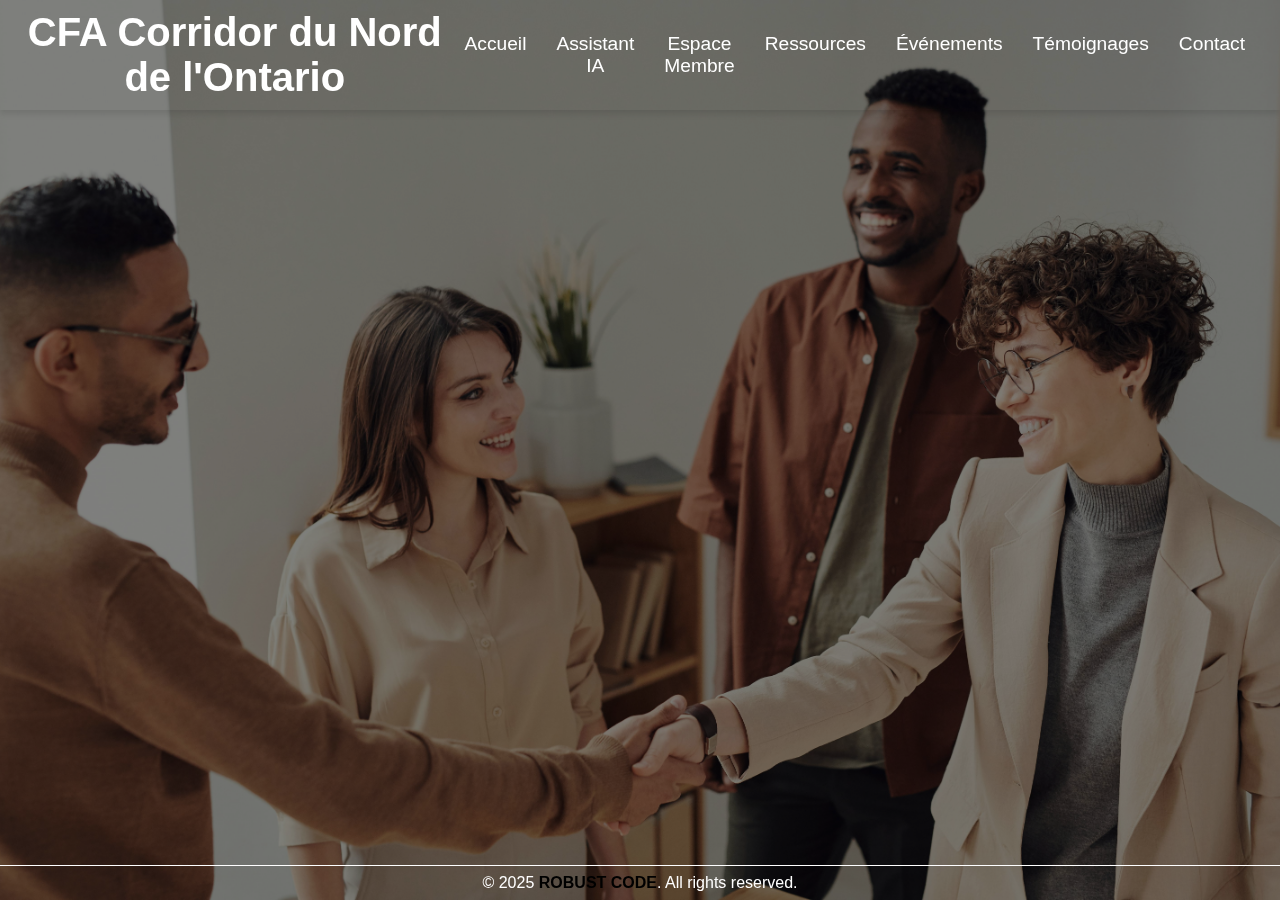
<file: index.html>
<!DOCTYPE html>
<html lang="fr">
<head>
    <meta charset="UTF-8">
    <meta name="viewport" content="width=device-width, initial-scale=1.0">
    <title>Accueil - Corridor du Nord de l'Ontario</title>
    <link rel="stylesheet" href="styles.css">
    <script defer src="script.js"></script>
</head>
<body>
    <header>
        <h1>CFA Corridor du Nord de l'Ontario</h1>
        <nav>
            <ul>
                <li><a href="index.html">Accueil</a></li>
                <li><a href="assistant.html">Assistant IA</a></li>
                <li><a href="membre.html">Espace Membre</a></li>
                <li><a href="ressources.html">Ressources</a></li>
                <li><a href="evenements.html">Événements</a></li>
                <li><a href="temoignages.html">Témoignages</a></li>
                <li><a href="contact.html">Contact</a></li>
            </ul>
        </nav>
    </header>

    <section class="hero">
        <div id="animated-word-container">
            <span id="static-text">Bienvenue dans le portal qui vous facilite: </span><span id="animated-word"> </span>
        </div>
        
        
    </section>
    <footer class="footer">
        <p>&copy; 2025 <a href="https://www.robust-code.com" target="_blank">ROBUST CODE</a>. All rights reserved.</p>
    </footer>
</body>
</html>
</file>
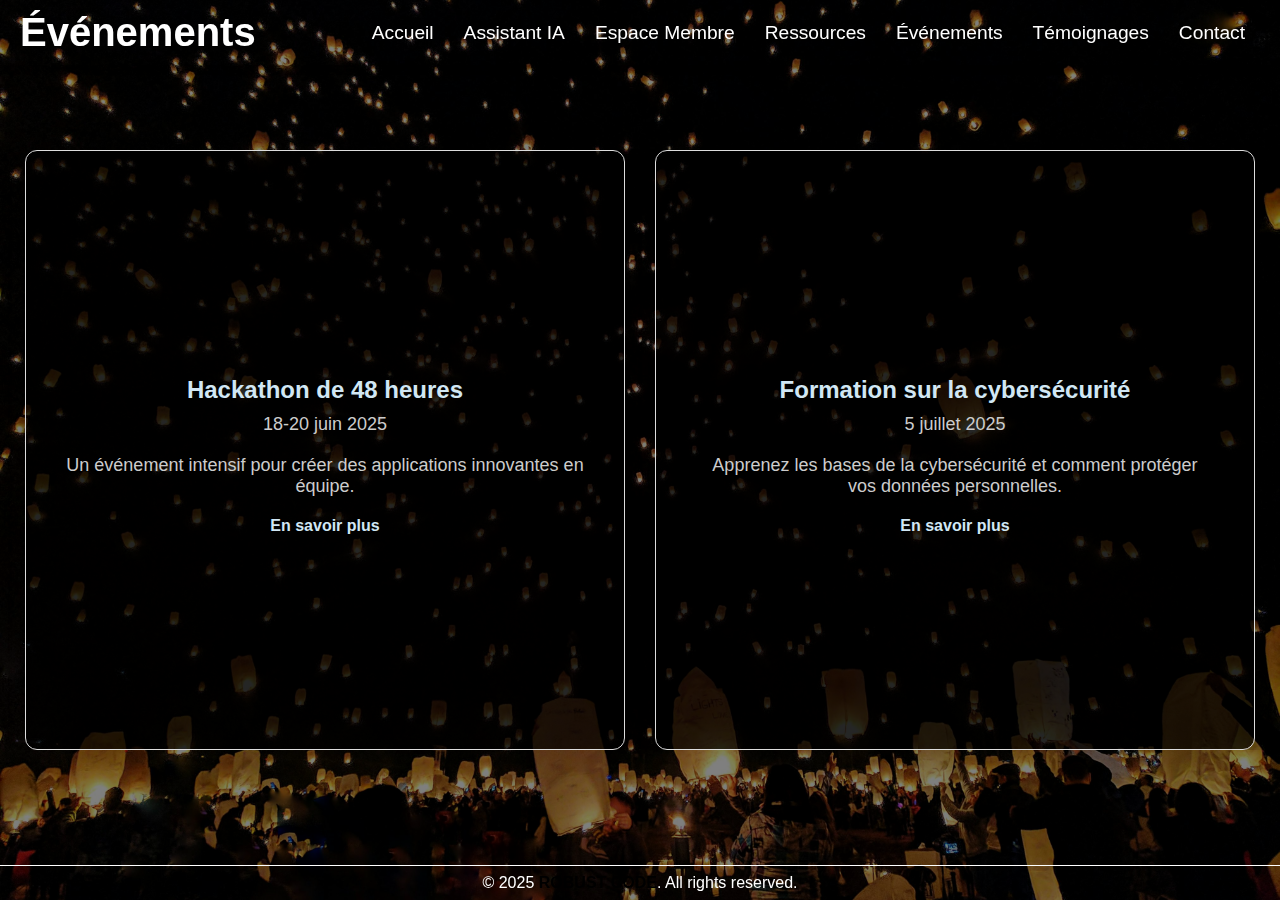
<file: evenements.html>
<!DOCTYPE html>
<html lang="fr">
<head>
    <meta charset="UTF-8">
    <meta name="viewport" content="width=device-width, initial-scale=1.0">
    <title>Événements</title>
    <link rel="stylesheet" href="evenementsstyles.css">
</head>
<body>
    <header>
        <h1>Événements</h1>
        <nav>
            <ul>
                <li><a href="index.html">Accueil</a></li>
                <li><a href="assistant.html">Assistant IA</a></li>
                <li><a href="membre.html">Espace Membre</a></li>
                <li><a href="ressources.html">Ressources</a></li>
                <li><a href="evenements.html">Événements</a></li>
                <li><a href="temoignages.html">Témoignages</a></li>
                <li><a href="contact.html">Contact</a></li>
            </ul>
        </nav>
    </header>

    <main>
        <section class="event-section">

            <!-- Défilement horizontal des événements -->
            <div class="event-carousel">
                <div class="event-list">
                    <div class="event-card">
                        <h3>Atelier de développement web</h3>
                        <p>Du 25 au 27 mars 2025</p>
                        <p>Un atelier intensif pour apprendre à coder et à développer des applications web.</p>
                        <a href="#">En savoir plus</a>
                    </div>

                    <div class="event-card">
                        <h3>Conférence sur la technologie et l'innovation</h3>
                        <p>1er avril 2025</p>
                        <p>Venez écouter des experts discuter des dernières innovations technologiques.</p>
                        <a href="#">En savoir plus</a>
                    </div>

                    <div class="event-card">
                        <h3>Networking avec des professionnels</h3>
                        <p>15 avril 2025</p>
                        <p>Un événement de réseautage pour rencontrer des professionnels du secteur tech.</p>
                        <a href="#">En savoir plus</a>
                    </div>

                    <div class="event-card">
                        <h3>Conférence sur l'IA et l'avenir du travail</h3>
                        <p>10 mai 2025</p>
                        <p>Une conférence sur l'impact de l'IA dans les métiers du futur.</p>
                        <a href="#">En savoir plus</a>
                    </div>

                    <div class="event-card">
                        <h3>Hackathon de 48 heures</h3>
                        <p>18-20 juin 2025</p>
                        <p>Un événement intensif pour créer des applications innovantes en équipe.</p>
                        <a href="#">En savoir plus</a>
                    </div>

                    <div class="event-card">
                        <h3>Formation sur la cybersécurité</h3>
                        <p>5 juillet 2025</p>
                        <p>Apprenez les bases de la cybersécurité et comment protéger vos données personnelles.</p>
                        <a href="#">En savoir plus</a>
                    </div>

                    <div class="event-card">
                        <h3>Webinaire sur le développement durable</h3>
                        <p>12 août 2025</p>
                        <p>Rejoignez-nous pour discuter des initiatives durables dans la tech et l'industrie.</p>
                        <a href="#">En savoir plus</a>
                    </div>

                    <div class="event-card">
                        <h3>Conférence sur le Cloud Computing</h3>
                        <p>20 septembre 2025</p>
                        <p>Des experts discuteront des dernières tendances dans l'usage du cloud dans les entreprises.</p>
                        <a href="#">En savoir plus</a>
                    </div>

                    <div class="event-card">
                        <h3>Exposition sur l'innovation technologique</h3>
                        <p>2 octobre 2025</p>
                        <p>Une exposition montrant les dernières innovations technologiques qui façonnent notre avenir.</p>
                        <a href="#">En savoir plus</a>
                    </div>

                    <div class="event-card">
                        <h3>Formation sur le design UX/UI</h3>
                        <p>15 novembre 2025</p>
                        <p>Un atelier pratique pour apprendre à créer des expériences utilisateur exceptionnelles.</p>
                        <a href="#">En savoir plus</a>
                    </div>
                </div>
            </div>
        </section>
    </main>
    <footer class="footer">
        <p>&copy; 2025 <a href="https://www.robust-code.com" target="_blank">ROBUST CODE</a>. All rights reserved.</p>
    </footer>

    <script src="evenementsscript.js"></script>
</body>
</html>
</file>
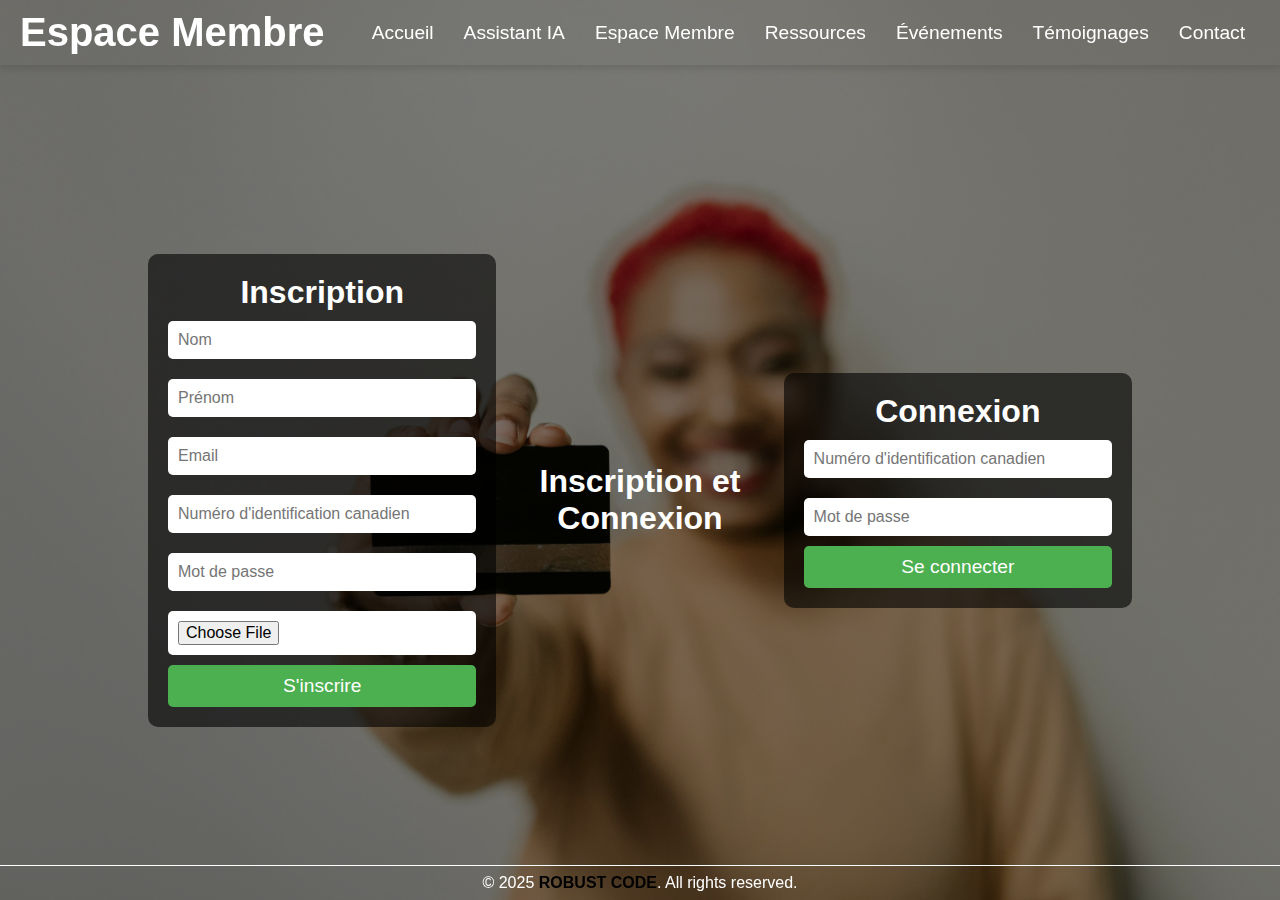
<file: membre.html>
<!DOCTYPE html>
<html lang="fr">
<head>
    <meta charset="UTF-8">
    <meta name="viewport" content="width=device-width, initial-scale=1.0">
    <title>Espace Membre</title>
    <link rel="stylesheet" href="membrestyles.css">
</head>
<body>
    <header>
        <h1>Espace Membre</h1>
        <nav>
            <ul>
                <li><a href="index.html">Accueil</a></li>
                <li><a href="assistant.html">Assistant IA</a></li>
                <li><a href="membre.html">Espace Membre</a></li>
                <li><a href="ressources.html">Ressources</a></li>
                <li><a href="evenements.html">Événements</a></li>
                <li><a href="temoignages.html">Témoignages</a></li>
                <li><a href="contact.html">Contact</a></li>
            </ul>
        </nav>
    </header>

    <section class="membre-section">
        <!-- Formulaire Inscription -->
        <div class="form-container">
            <h3>Inscription</h3>
            <form>
                <input type="text" name="nom" placeholder="Nom" required>
                <input type="text" name="prenom" placeholder="Prénom" required>
                <input type="email" name="email" placeholder="Email" required>
                <input type="text" name="id_canadien" placeholder="Numéro d'identification canadien" required>
                <input type="password" name="motdepasse" placeholder="Mot de passe" required>
                <input type="file" name="documents" placeholder="Téléverser des documents">
                <button type="submit">S'inscrire</button>
            </form>
        </div>
        
        <!-- Texte Séparateur (Inscription / Connexion) -->
        <div class="separator-text">
            <h2>Inscription et Connexion</h2>
        </div>
    
        <!-- Formulaire Connexion -->
        <div class="form-container">
            <h3>Connexion</h3>
            <form>
                <input type="text" name="id_canadien" placeholder="Numéro d'identification canadien" required>
                <input type="password" name="motdepasse" placeholder="Mot de passe" required>
                <button type="submit">Se connecter</button>
            </form>
        </div>
    </section>
    <footer class="footer">
        <p>&copy; 2025 <a href="https://www.robust-code.com" target="_blank">ROBUST CODE</a>. All rights reserved.</p>
    </footer>
    
</body>
</html>
</file>
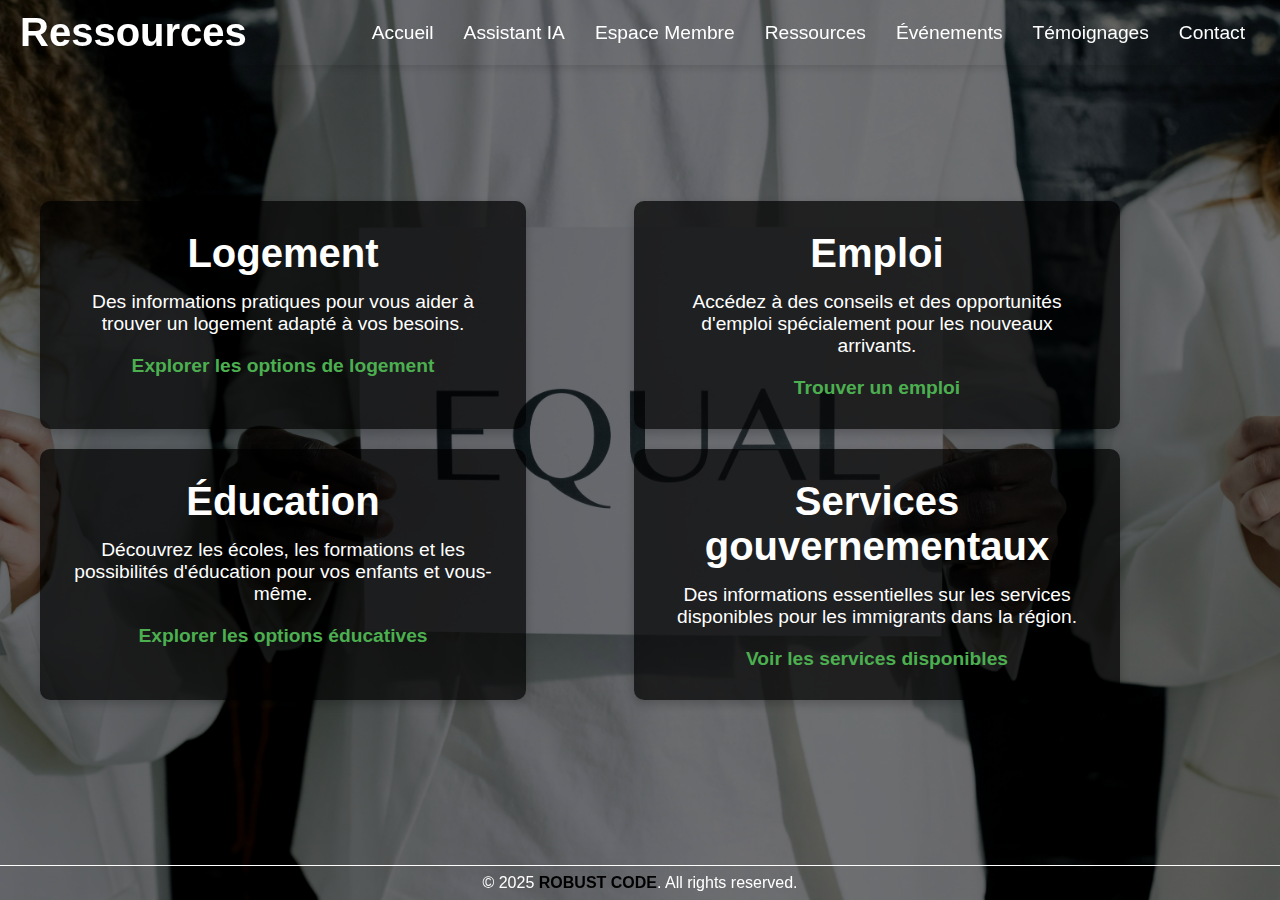
<file: ressources.html>
<!DOCTYPE html>
<html lang="fr">
<head>
    <meta charset="UTF-8">
    <meta name="viewport" content="width=device-width, initial-scale=1.0">
    <title>Ressources</title>
    <link rel="stylesheet" href="ressourcesstyles.css">
</head>
<body>
    <header>
        <h1>Ressources</h1>
        <nav>
            <ul>
                <li><a href="index.html">Accueil</a></li>
                <li><a href="assistant.html">Assistant IA</a></li>
                <li><a href="membre.html">Espace Membre</a></li>
                <li><a href="ressources.html">Ressources</a></li>
                <li><a href="evenements.html">Événements</a></li>
                <li><a href="temoignages.html">Témoignages</a></li>
                <li><a href="contact.html">Contact</a></li>
            </ul>
        </nav>
    </header>

    <main>
        <section class="resources-container">
            <div class="resource-section" id="logement">
                <h2>Logement</h2>
                <p>Des informations pratiques pour vous aider à trouver un logement adapté à vos besoins.</p>
                <a href="#">Explorer les options de logement</a>
            </div>

            <div class="resource-section" id="emploi">
                <h2>Emploi</h2>
                <p>Accédez à des conseils et des opportunités d'emploi spécialement pour les nouveaux arrivants.</p>
                <a href="#">Trouver un emploi</a>
            </div>

            <div class="resource-section" id="education">
                <h2>Éducation</h2>
                <p>Découvrez les écoles, les formations et les possibilités d'éducation pour vos enfants et vous-même.</p>
                <a href="#">Explorer les options éducatives</a>
            </div>

            <div class="resource-section" id="services">
                <h2>Services gouvernementaux</h2>
                <p>Des informations essentielles sur les services disponibles pour les immigrants dans la région.</p>
                <a href="#">Voir les services disponibles</a>
            </div>
        </section>
        <footer class="footer">
            <p>&copy; 2025 <a href="https://www.robust-code.com" target="_blank">ROBUST CODE</a>. All rights reserved.</p>
        </footer>
    </main>
</body>
</html>
</file>
<file: styles.css>
/* Réinitialisation des marges et styles */
* {
    margin: 0;
    padding: 0;
    box-sizing: border-box;
    font-family: Arial, sans-serif;
}

/* Styles généraux pour l'en-tête */
header {
    position: fixed;
    top: 0;
    left: 0;
    width: 100%; /* S'étend sur toute la largeur */
    background-color: none; /* Bleu transparent */
    color: white;
    padding: 10px 20px; /* Un peu de padding pour aérer */
    display: flex;
    justify-content: space-between; /* Aligne à gauche le titre et à droite la navigation */
    align-items: center; /* Centrage vertical */
    z-index: 1000; /* S'assure que la barre de navigation reste au-dessus des autres éléments */
    box-shadow: 0 4px 6px rgba(0, 0, 0, 0.1);
}

/* Style pour le titre */
header h1 {
    font-size: 2.5em;
    margin: 0;
    font-family: 'Arial', sans-serif;
    color: white;
}

/* Styles pour la navigation */
nav ul {
    list-style-type: none;
    padding: 0;
    margin: 0;
    display: flex; /* Aligne les éléments du menu horizontalement */
}

nav ul li {
    margin: 0 15px;
}

nav ul li a {
    text-decoration: none;
    color: white;
    font-size: 1.2em;
    font-family: 'Arial', sans-serif;
    transition: all 0.3s ease;
}

/* Animation de survol avec effet de glow */
nav ul li a:hover {
    color: #d1e7f4; /* Couleur douce au survol */
    text-shadow: 0 0 10px #d1e7f4, 0 0 20px #d1e7f4, 0 0 30px #d1e7f4; /* Effet de glow bleu */
}

/* Styles responsive */
@media screen and (max-width: 768px) {
    header h1 {
        font-size: 2em;
    }

    nav ul {
        flex-direction: column; /* Passe les éléments du menu en colonne sur petits écrans */
        align-items: center; /* Centrer les éléments */
    }

    nav ul li {
        margin: 10px 0;
    }
}


/* Background avec effet flou */
body {
    background: url('images/pexels-fauxels-3184416.jpg') no-repeat center center/cover;
    height: 100vh;
    display: flex;
    flex-direction: column;
    justify-content: center;
    align-items: center;
    text-align: center;
    color: white;
    position: relative;
}

/* Overlay sombre pour meilleure lisibilité */
body::before {
    content: "";
    position: absolute;
    top: 0;
    left: 0;
    width: 100%;
    height: 100%;
    background: rgba(0, 0, 0, 0.5);
    z-index: -1;
}

/* Style du titre principal */
h1 {
    font-size: 2rem;
    margin-bottom: 10px;
}

/* Style du texte de présentation */
.hero h2 {
    font-size: 3rem;
    font-weight: bold;
    margin-bottom: 20px;
}

#animated-word-container {
    font-size: 3rem;
    display: inline-block;
    position: relative;
    padding-left: 20px; /* Espacement entre le texte statique et le mot animé */
}

#static-text, #animated-word {
    display: inline-block;
    position: relative;
    opacity: 0; /* Les deux textes commencent invisibles */
    transition: opacity 1s ease-out, transform 1s ease-out; /* Transition de l'opacité et du mouvement */
}

#static-text {
    color: white; /* Couleur pour la phrase statique */
    transform: translateY(-30px); /* Position initiale du texte statique en haut */
}

#animated-word {
    color: #ffcc00; /* Couleur pour les mots animés */
    transform: translateY(30px); /* Position initiale du mot animé en bas */
}

/* Style pour le footer */
.footer {
    text-align: center;
    padding: 0.5rem;
    border-top: 1px solid ;
    font-family: 'Audiowide', 'Orbitron', sans-serif; /* Police de ROBUST CODE */
    position: fixed;
    bottom: 0;
    left: 0;
    width: 100%; /* Pour s'assurer que le footer s'étend sur toute la largeur de la page */
}

/* Style pour le lien dans le footer */
.footer a {
    text-decoration: none;
    color: black;
    font-weight: bold;
}

/* Effet de survol pour le lien */
.footer a:hover {
    color: #d1e7f4; /* Couleur douce au survol */
    text-shadow: 0 0 10px #d1e7f4, 0 0 20px #d1e7f4, 0 0 30px #d1e7f4; /* Effet de glow bleu */
}
</file>
<file: evenementsstyles.css>
/* Réinitialisation des marges et styles */
* {
    margin: 0;
    padding: 0;
    box-sizing: border-box;
    font-family: Arial, sans-serif;
}

/* Styles généraux pour l'en-tête */
header {
    position: fixed;
    top: 0;
    left: 0;
    width: 100%; /* S'étend sur toute la largeur */
    background-color: none; /* Bleu transparent */
    color: white;
    padding: 10px 20px; /* Un peu de padding pour aérer */
    display: flex;
    justify-content: space-between; /* Aligne à gauche le titre et à droite la navigation */
    align-items: center; /* Centrage vertical */
    z-index: 1000; /* S'assure que la barre de navigation reste au-dessus des autres éléments */
    box-shadow: 0 4px 6px rgba(0, 0, 0, 0.1);
}

/* Style pour le titre */
header h1 {
    font-size: 2.5em;
    margin: 0;
    font-family: 'Arial', sans-serif;
    color: white;
}

/* Styles pour la navigation */
nav ul {
    list-style-type: none;
    padding: 0;
    margin: 0;
    display: flex; /* Aligne les éléments du menu horizontalement */
}

nav ul li {
    margin: 0 15px;
}

nav ul li a {
    text-decoration: none;
    color: white;
    font-size: 1.2em;
    font-family: 'Arial', sans-serif;
    transition: all 0.3s ease;
}

/* Animation de survol avec effet de glow */
nav ul li a:hover {
    color: #d1e7f4; /* Couleur douce au survol */
    text-shadow: 0 0 10px #d1e7f4, 0 0 20px #d1e7f4, 0 0 30px #d1e7f4; /* Effet de glow bleu */
}

/* Styles responsive */
@media screen and (max-width: 768px) {
    header h1 {
        font-size: 2em;
    }

    nav ul {
        flex-direction: column; /* Passe les éléments du menu en colonne sur petits écrans */
        align-items: center; /* Centrer les éléments */
    }

    nav ul li {
        margin: 10px 0;
    }
}


/* Background avec effet flou */
body {
    background: url('images/pexels-abbykihano-431722.jpg') no-repeat center center/cover;
    height: 100vh;
    display: flex;
    flex-direction: column;
    justify-content: center;
    align-items: center;
    text-align: center;
    color: white;
    position: relative;
}

/* Overlay sombre pour meilleure lisibilité */
body::before {
    content: "";
    position: absolute;
    top: 0;
    left: 0;
    width: 100%;
    height: 100%;
    background: rgba(0, 0, 0, 0.5);
    z-index: -1;
}

main {
    padding: 20px;
}

.event-section {
    text-align: center;
}

.event-carousel {
    overflow: hidden;
    position: relative;
    width: 100%;
}

.event-list {
    display: flex;
    animation: scroll-events 60s linear infinite alternate; /* Animation démarrant immédiatement */
}

.event-card {
    background-color: rgba(0, 0, 0, 0.7); /* Fond sombre transparent */
    border: 1px solid #ddd;
    margin: 0 15px;
    padding: 40px; /* Augmenté pour rendre la carte plus grande */
    width: 50vw; /* Largeur ajustée à la moitié de l'écran */
    max-width: 600px; /* Limiter la largeur maximale */
    height: 600px; /* Hauteur doublée pour rendre la carte plus grande */
    border-radius: 12px; /* Coins arrondis plus marqués */
    box-shadow: 0 8px 16px rgba(0, 0, 0, 0.3); /* Ombre plus marquée */
    text-align: center;
    color: white;
    transition: transform 0.3s ease;
    display: flex;
    flex-direction: column;
    justify-content: center; /* Centre verticalement */
    align-items: center; /* Centre horizontalement */
}

.event-card:hover {
    transform: none;
}

.event-card h3 {
    margin: 10px 0;
    font-size: 24px; /* Taille de texte plus grande */
    color: #d1e7f4; /* Couleur douce */
}

.event-card p {
    color: #ccc; /* Texte plus clair */
    font-size: 18px;
    margin-bottom: 20px; /* Ajout d'un peu d'espace sous le paragraphe */
}

.event-card a {
    text-decoration: none;
    color: #d1e7f4;
    font-weight: bold;
}

.event-card a:hover {
    color: #d1e7f4; /* Couleur douce au survol */
    text-shadow: 0 0 10px #d1e7f4, 0 0 20px #d1e7f4, 0 0 30px #d1e7f4; /* Effet de glow bleu */
}

@keyframes scroll-events {
    0% {
        transform: translateX(100%); /* Début immédiatement à droite */
    }
    100% {
        transform: translateX(-100%); /* Fin à gauche */
    }
}

/* Style pour le footer */
.footer {
    text-align: center;
    padding: 0.5rem;
    border-top: 1px solid ;
    font-family: 'Audiowide', 'Orbitron', sans-serif; /* Police de ROBUST CODE */
    position: fixed;
    bottom: 0;
    left: 0;
    width: 100%; /* Pour s'assurer que le footer s'étend sur toute la largeur de la page */
}

/* Style pour le lien dans le footer */
.footer a {
    text-decoration: none;
    color: black;
    font-weight: bold;
}

/* Effet de survol pour le lien */
.footer a:hover {
    color: #d1e7f4; /* Couleur douce au survol */
    text-shadow: 0 0 10px #d1e7f4, 0 0 20px #d1e7f4, 0 0 30px #d1e7f4; /* Effet de glow bleu */
}
</file>
<file: membrestyles.css>
* {
    margin: 0;
    padding: 0;
    box-sizing: border-box;
    font-family: Arial, sans-serif;
}

/* Styles généraux pour l'en-tête */
header {
    position: fixed;
    top: 0;
    left: 0;
    width: 100%; /* S'étend sur toute la largeur */
    background-color: none; /* Bleu transparent */
    color: white;
    padding: 10px 20px; /* Un peu de padding pour aérer */
    display: flex;
    justify-content: space-between; /* Aligne à gauche le titre et à droite la navigation */
    align-items: center; /* Centrage vertical */
    z-index: 1000; /* S'assure que la barre de navigation reste au-dessus des autres éléments */
    box-shadow: 0 4px 6px rgba(0, 0, 0, 0.1);
}

/* Style pour le titre */
header h1 {
    font-size: 2.5em;
    margin: 0;
    font-family: 'Arial', sans-serif;
    color: white;
}

/* Styles pour la navigation */
nav ul {
    list-style-type: none;
    padding: 0;
    margin: 0;
    display: flex; /* Aligne les éléments du menu horizontalement */
}

nav ul li {
    margin: 0 15px;
}

nav ul li a {
    text-decoration: none;
    color: white;
    font-size: 1.2em;
    font-family: 'Arial', sans-serif;
    transition: all 0.3s ease;
}

/* Animation de survol avec effet de glow */
nav ul li a:hover {
    color: #d1e7f4; /* Couleur douce au survol */
    text-shadow: 0 0 10px #d1e7f4, 0 0 20px #d1e7f4, 0 0 30px #d1e7f4; /* Effet de glow bleu */
}

/* Styles responsive */
@media screen and (max-width: 768px) {
    header h1 {
        font-size: 2em;
    }

    nav ul {
        flex-direction: column; /* Passe les éléments du menu en colonne sur petits écrans */
        align-items: center; /* Centrer les éléments */
    }

    nav ul li {
        margin: 10px 0;
    }
}


/* Background avec effet flou */
body {
    background: url('images/pexels-rdne-7821729.jpg') no-repeat center center/cover;
    height: 100vh;
    display: flex;
    flex-direction: column;
    justify-content: center;
    align-items: center;
    text-align: center;
    color: white;
    position: relative;
}

/* Overlay sombre pour meilleure lisibilité */
body::before {
    content: "";
    position: absolute;
    top: 0;
    left: 0;
    width: 100%;
    height: 100%;
    background: rgba(0, 0, 0, 0.5);
    z-index: -1;
}

/* Section des formulaires */
.membre-section {
    display: flex;
    justify-content: space-between; /* Aligne les deux sections horizontalement */
    align-items: center;
    margin-top: 100px;
    padding: 20px;
    color: white;
    width: 80%;
}

/* Conteneur des formulaires */
.form-container {
    background: rgba(0, 0, 0, 0.6);
    padding: 20px;
    margin-bottom: 20px;
    border-radius: 10px;
    width: 45%; /* Donne 45% de largeur pour chaque formulaire */
    max-width: 400px;
}

/* Titres dans les formulaires */
h2, h3 {
    font-size: 2em;
    color: white;
    text-align: center;
}

/* Inputs et labels des formulaires */
input[type="text"],
input[type="email"],
input[type="password"],
input[type="file"] {
    width: 100%;
    padding: 10px;
    margin: 10px 0;
    background-color: #fff;
    border: none;
    border-radius: 5px;
    font-size: 1em;
}

/* Boutons */
button {
    width: 100%;
    padding: 10px;
    background-color: #4CAF50;
    color: white;
    border: none;
    border-radius: 5px;
    font-size: 1.2em;
    cursor: pointer;
    transition: background-color 0.3s ease;
}

button:hover {
    background-color: #45a049;
}

/* Styles responsive */
@media screen and (max-width: 768px) {
    header h1 {
        font-size: 2em;
    }

    nav ul {
        flex-direction: column;
        align-items: center;
    }

    nav ul li {
        margin: 10px 0;
    }

    .membre-section {
        flex-direction: column; /* Passe les sections en colonne sur petits écrans */
        align-items: center;
    }

    .form-container {
        width: 80%; /* Réduit la largeur des formulaires sur mobile */
        margin-bottom: 20px;
    }
}

/* Style pour le footer */
.footer {
    text-align: center;
    padding: 0.5rem;
    border-top: 1px solid ;
    font-family: 'Audiowide', 'Orbitron', sans-serif; /* Police de ROBUST CODE */
    position: fixed;
    bottom: 0;
    left: 0;
    width: 100%; /* Pour s'assurer que le footer s'étend sur toute la largeur de la page */
}

/* Style pour le lien dans le footer */
.footer a {
    text-decoration: none;
    color: black;
    font-weight: bold;
}

/* Effet de survol pour le lien */
.footer a:hover {
    color: #d1e7f4; /* Couleur douce au survol */
    text-shadow: 0 0 10px #d1e7f4, 0 0 20px #d1e7f4, 0 0 30px #d1e7f4; /* Effet de glow bleu */
}
</file>
<file: ressourcesstyles.css>
* {
    margin: 0;
    padding: 0;
    box-sizing: border-box;
    font-family: Arial, sans-serif;
}

/* Styles généraux pour l'en-tête */
header {
    position: fixed;
    top: 0;
    left: 0;
    width: 100%; /* S'étend sur toute la largeur */
    background-color: none; /* Bleu transparent */
    color: white;
    padding: 10px 20px; /* Un peu de padding pour aérer */
    display: flex;
    justify-content: space-between; /* Aligne à gauche le titre et à droite la navigation */
    align-items: center; /* Centrage vertical */
    z-index: 1000; /* S'assure que la barre de navigation reste au-dessus des autres éléments */
    box-shadow: 0 4px 6px rgba(0, 0, 0, 0.1);
}

/* Style pour le titre */
header h1 {
    font-size: 2.5em;
    margin: 0;
    font-family: 'Arial', sans-serif;
    color: white;
}

/* Styles pour la navigation */
nav ul {
    list-style-type: none;
    padding: 0;
    margin: 0;
    display: flex; /* Aligne les éléments du menu horizontalement */
}

nav ul li {
    margin: 0 15px;
}

nav ul li a {
    text-decoration: none;
    color: white;
    font-size: 1.2em;
    font-family: 'Arial', sans-serif;
    transition: all 0.3s ease;
}

/* Animation de survol avec effet de glow */
nav ul li a:hover {
    color: #d1e7f4; /* Couleur douce au survol */
    text-shadow: 0 0 10px #d1e7f4, 0 0 20px #d1e7f4, 0 0 30px #d1e7f4; /* Effet de glow bleu */
}

/* Styles responsive */
@media screen and (max-width: 768px) {
    header h1 {
        font-size: 2em;
    }

    nav ul {
        flex-direction: column; /* Passe les éléments du menu en colonne sur petits écrans */
        align-items: center; /* Centrer les éléments */
    }

    nav ul li {
        margin: 10px 0;
    }
}


/* Background avec effet flou */
body {
    background: url('images/pexels-cottonbro-10617691.jpg') no-repeat center center/cover;
    height: 100vh;
    display: flex;
    flex-direction: column;
    justify-content: center;
    align-items: center;
    text-align: center;
    color: white;
    position: relative;
}

/* Overlay sombre pour meilleure lisibilité */
body::before {
    content: "";
    position: absolute;
    top: 0;
    left: 0;
    width: 100%;
    height: 100%;
    background: rgba(0, 0, 0, 0.5);
    z-index: -1;
}

/* Conteneur des sections de ressources */
.resources-container {
    display: flex;
    flex-wrap: wrap;
    justify-content: space-between;
    gap: 20px;
    width: 90%;
    max-width: 1200px;
}

/* Sections de ressources */
.resource-section {
    background: rgba(0, 0, 0, 0.7);
    padding: 30px;
    width: 45%;
    border-radius: 10px;
    color: white;
    text-align: center;
    transition: transform 0.3s ease, box-shadow 0.3s ease;
    box-shadow: 0 4px 10px rgba(0, 0, 0, 0.2);
}

.resource-section h2 {
    font-size: 2.5em;
    margin-bottom: 15px;
}

.resource-section p {
    font-size: 1.2em;
    margin-bottom: 20px;
}

.resource-section a {
    text-decoration: none;
    color: #4CAF50;
    font-size: 1.2em;
    font-weight: bold;
    transition: color 0.3s ease;
}

.resource-section a:hover {
    color: #45a049;
}

/* Effet de survol sur les sections */
.resource-section:hover {
    transform: translateY(-10px); /* Déplace légèrement la section vers le haut */
    box-shadow: 0 10px 20px rgba(0, 0, 0, 0.3); /* Améliore l'ombre lors du survol */
}

/* Styles responsive */
@media screen and (max-width: 768px) {
    header h1 {
        font-size: 2em;
    }

    nav ul {
        flex-direction: column;
        align-items: center;
    }

    nav ul li {
        margin: 10px 0;
    }

    .resources-container {
        flex-direction: column;
        align-items: center;
        gap: 30px;
    }

    .resource-section {
        width: 80%;
    }
}

/* Style pour le footer */
.footer {
    text-align: center;
    padding: 0.5rem;
    border-top: 1px solid ;
    font-family: 'Audiowide', 'Orbitron', sans-serif; /* Police de ROBUST CODE */
    position: fixed;
    bottom: 0;
    left: 0;
    width: 100%; /* Pour s'assurer que le footer s'étend sur toute la largeur de la page */
}

/* Style pour le lien dans le footer */
.footer a {
    text-decoration: none;
    color: black;
    font-weight: bold;
}

/* Effet de survol pour le lien */
.footer a:hover {
    color: #d1e7f4; /* Couleur douce au survol */
    text-shadow: 0 0 10px #d1e7f4, 0 0 20px #d1e7f4, 0 0 30px #d1e7f4; /* Effet de glow bleu */
}
</file>
